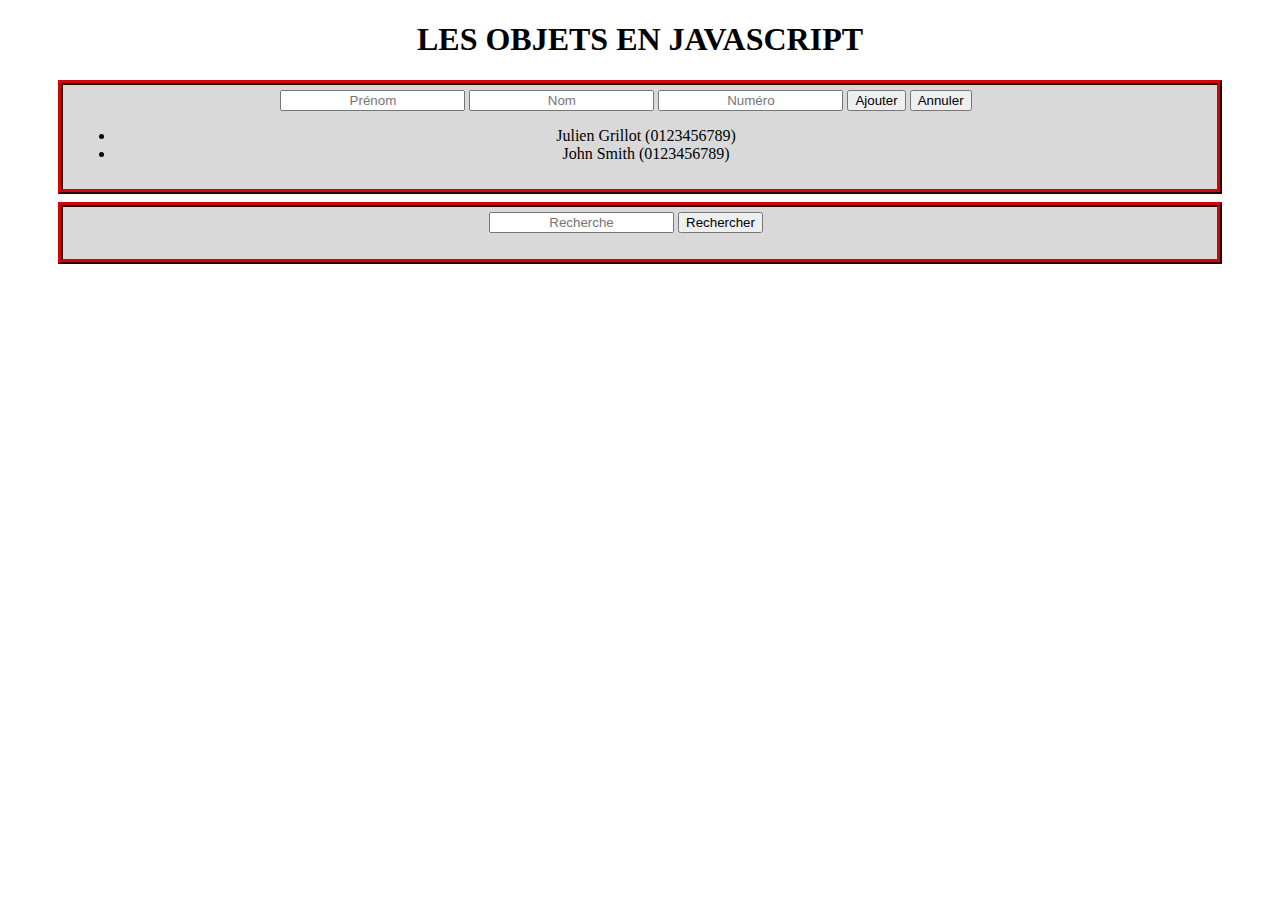
<file: Exo 1 : Objets/index.html>
<!doctype html>
<html>
    <head>
        <meta charset="utf-8">
        <title>Les objets en JS</title>
	    <link rel="stylesheet" href="../style.css">
    </head>
    <body>
        <h1>LES OBJETS EN JAVASCRIPT</h1>
	        <fieldset class="Contour">
		        <input id="prenom" placeholder="Prénom" />
		        <input id="nom" placeholder="Nom" onchange="this.value=this.value.toUpperCase();"/>
		        <input id="numero" placeholder="Numéro" />
					
		        <button id="ajouter">Ajouter</button>
		        <button id="annuler">Annuler</button>
		    <ul id="liste"></ul>
	        </fieldset>
	        <fieldset class="Contour">
	        	<input id="recherche" placeholder="Recherche" />
		        <button id="rechercher">Rechercher</button>
		        <ul id="resultats"></ul>
	        </fieldset>
        <script src="jscript.js"></script>
    </body>
</html>
</file>
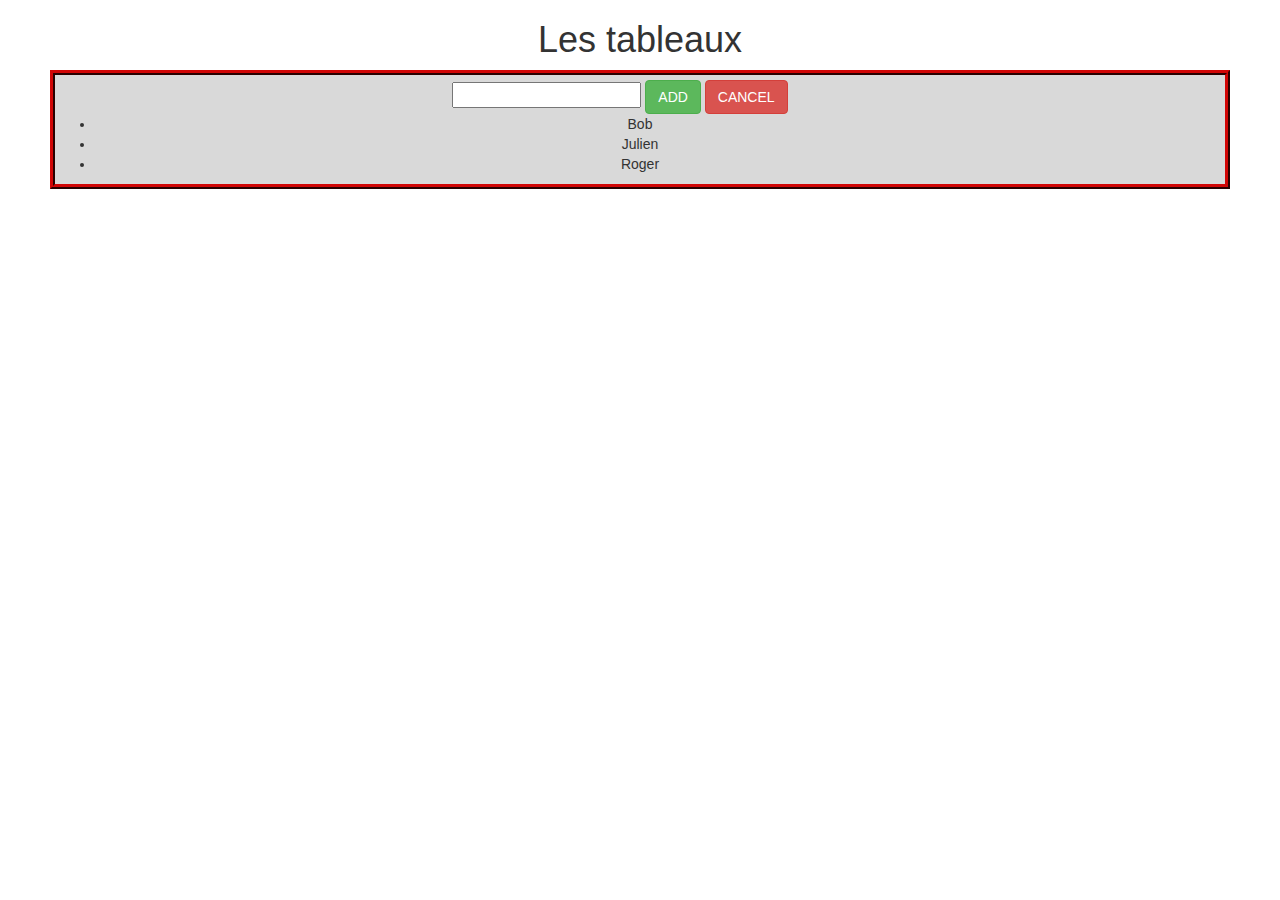
<file: Exo 2 : Tableau/index.html>
<!doctype html>
<html>
    <head>
        <meta charset="utf-8">
        <title>Les tableaux</title>
	    <link rel="stylesheet" href="../style.css">
	    <link rel="stylesheet" href="https://maxcdn.bootstrapcdn.com/bootstrap/3.3.5/css/bootstrap.min.css"> <!--lien vers le CDN de Bootstrap-->
    </head>
    <body>
        <h1>Les tableaux</h1>
    	<div class="ligne Contour">
	        <div class="recherche">	
	            <input id="texte">
            	<button id="ajouter" class="btn btn-success">ADD</button>
	            <button id="annuler"class="btn btn-danger">CANCEL</button>
	        </div>
        	<ul id="liste"></ul>
        </div>
        <script src="jscript.js"></script>
    </body>
</html>
</file>
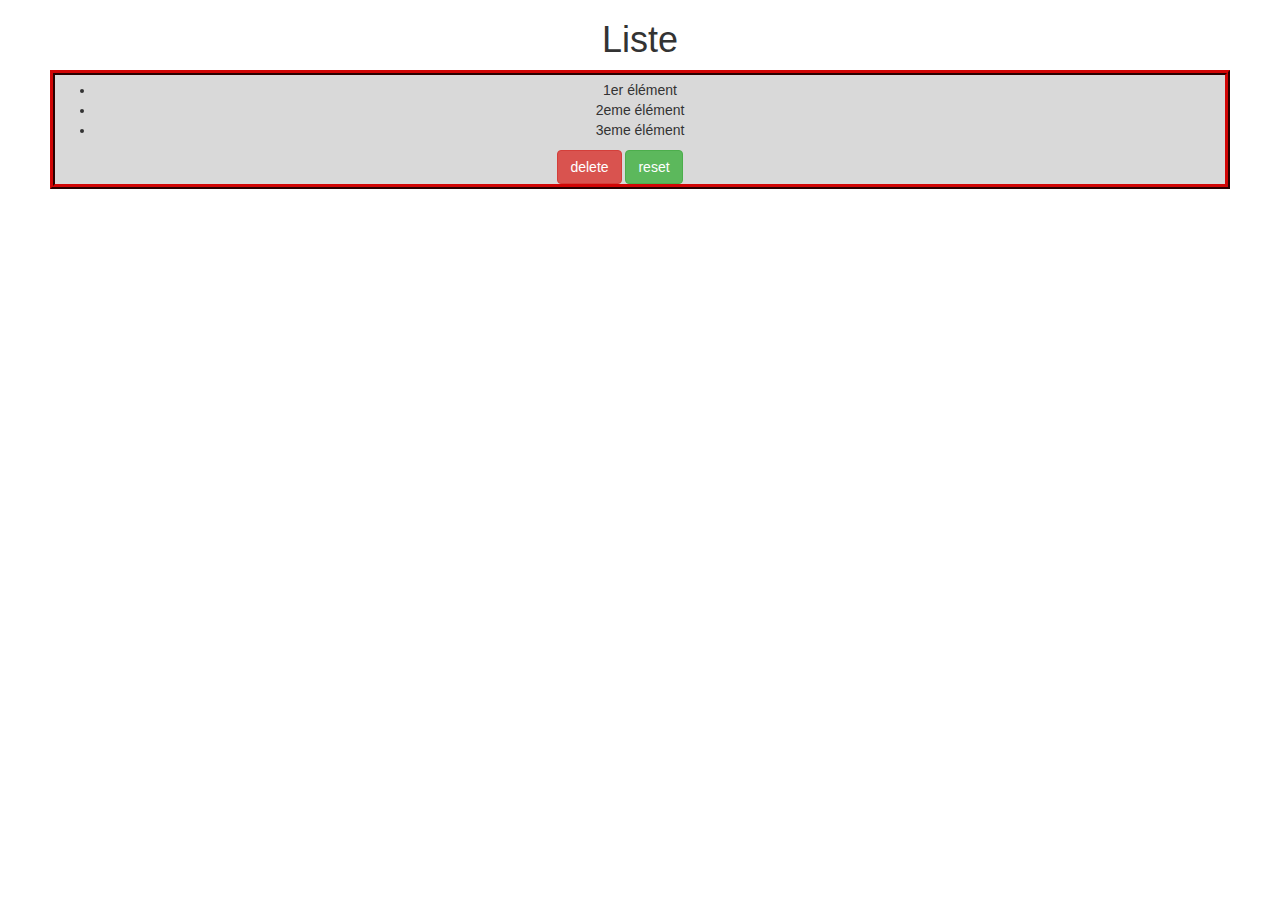
<file: Exo 3 : Jouer avec class CSS en JS/index.html>
<!doctype html>
<html lang="fr">
    <head>
        <meta charset="utf-8">
        <title>Jouer avec CSS et JS</title>
        <link rel="stylesheet" href="../style.css">
        <link rel="stylesheet" href="https://maxcdn.bootstrapcdn.com/bootstrap/3.3.5/css/bootstrap.min.css"> <!--lien vers le CDN de Bootstrap-->
    </head>
    <body>
        <h1>Liste</h1>
        <div class= "ligne Contour">
            <ul id="liste">
                <li>1er élément </li>
                <li>2eme élément</li>
                <li>3eme élément</li>
            </ul>
          <div class= "boutton">
              <button id="supprimer" class="btn btn-danger">delete</button>
              <button id="restaurer" class="btn btn-success">reset</button>
          </div>
        </div>
      <script src="jscript.js"></script>
    </body>
</html>
</file>
<file: style.css>
* {
	text-align:center;
}
.Contour {
	border:5px ridge #7d0303;
	background-color:#d9d9d9;
	margin-bottom:8px;
	padding-top:5px;
	margin-left:50px;
	margin-right:50px;
	padding-right:40px;
}
.selected {
  background-color: white;
}
.poubelle {
    display: none;
}
</file>
